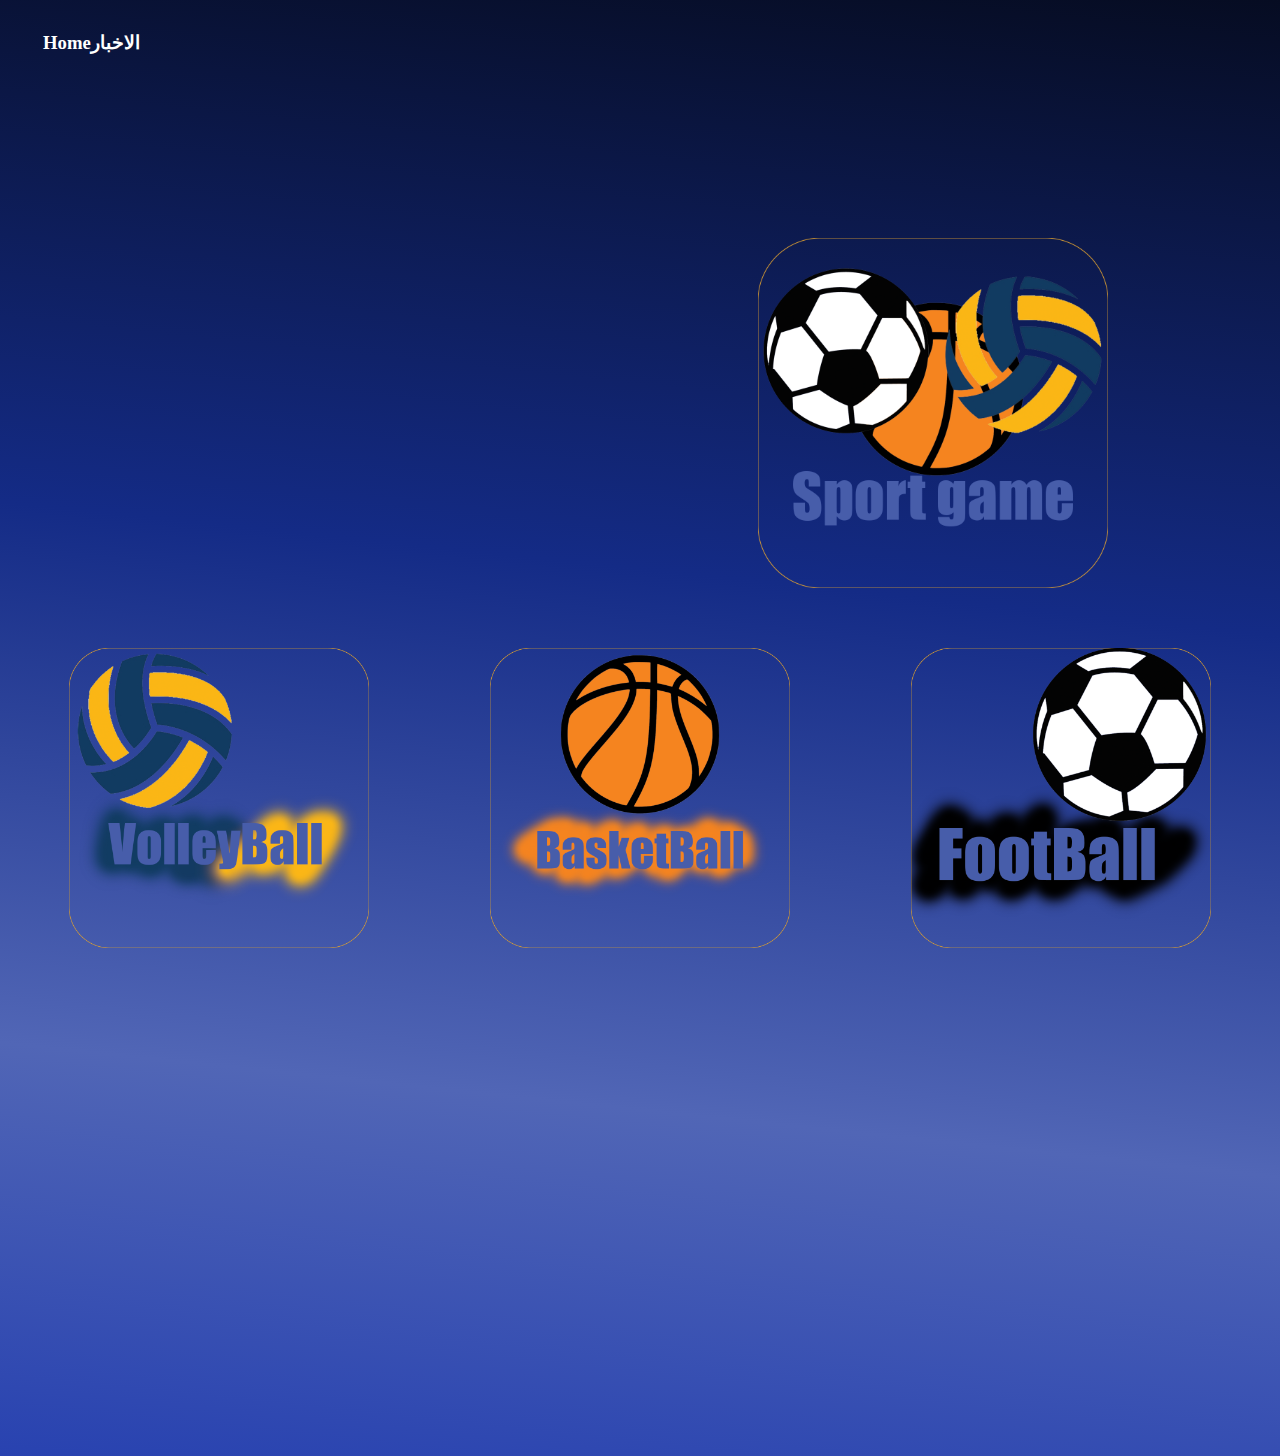
<file: index.html>
<!DOCTYPE html>
<html lang="en">
  <head>
    <link rel="icon" href="./assets/images/diamondpng.jpg" />
    <!-- CSS only -->
    <link
      href="https://cdn.jsdelivr.net/npm/bootstrap@5.1.3/dist/css/bootstrap.min.css"
      rel="stylesheet"
      integrity="sha384-1BmE4kWBq78iYhFldvKuhfTAU6auU8tT94WrHftjDbrCEXSU1oBoqyl2QvZ6jIW3"
      crossorigin="anonymous"
    />

    <link rel="stylesheet" href="./assets/cssf/style.css" />
    <meta charset="UTF-8" />
    <meta http-equiv="X-UA-Compatible" content="IE=edge" />
    <meta name="viewport" content="width=device-width, initial-scale=1.0" />
    <title>ghost</title>
  </head>

  <body>
    <div class="nvbar">
      <svg
        xmlns="http://www.w3.org/2000/svg"
        width="16"
        height="16"
        fill="currentColor"
        class="bi-bi-gem"
        viewBox="0 0 16 16"
      >
        <path
          d="M3.1.7a.5.5 0 0 1 .4-.2h9a.5.5 0 0 1 .4.2l2.976 3.974c.149.185.156.45.01.644L8.4 15.3a.5.5 0 0 1-.8 0L.1 5.3a.5.5 0 0 1 0-.6l3-4zm11.386 3.785-1.806-2.41-.776 2.413 2.582-.003zm-3.633.004.961-2.989H4.186l.963 2.995 5.704-.006zM5.47 5.495 8 13.366l2.532-7.876-5.062.005zm-1.371-.999-.78-2.422-1.818 2.425 2.598-.003zM1.499 5.5l5.113 6.817-2.192-6.82L1.5 5.5zm7.889 6.817 5.123-6.83-2.928.002-2.195 6.828z"
        />
      </svg>
      <a class="home" href="./index.html"><h3>Home</h3></a>
      <svg xmlns="http://www.w3.org/2000/svg" width="16" height="16" fill="currentColor" class="bi bi-slash-lg" id="slash1" viewBox="0 0 16 16">
        <path fill-rule="evenodd" d="M13.854 2.146a.5.5 0 0 1 0 .708l-11 11a.5.5 0 0 1-.708-.708l11-11a.5.5 0 0 1 .708 0Z"/>
      </svg>
      <a class="news" href="./index.html"><h3>الاخبار</h3></a>
      <a class="helping" href="./n9e7ty.html"><h3>نصائح</h3></a>
      
      <a class="about-us" href="./index.html"><h3>معلومات عنا </h3></a>

    </div id="super-games">
      <img
        onclick="toggle()"
        class="Sport-games"
        src="./assets/images/sport games.png"
        alt="Foot Ball JPG"
      />

    <div id="games"> 
      <a href="">

<img class="games" src="./assets/images/VOLLEYBALL.png" alt="VolleyBall"></a>
<a href="">

<img class="games" src="./assets/images/BASKETBALL.png" alt="BasketBall"></a>
<a href="./football.html">
<img class="games" src="./assets/images/FOOTBALL.png" alt="FootBall"></a>


    </div>

    <script src="./script.js"></script>
    <!-- JavaScript Bundle with Popper -->
    <script
      src="https://cdn.jsdelivr.net/npm/bootstrap@5.1.3/dist/js/bootstrap.bundle.min.js"
      integrity="sha384-ka7Sk0Gln4gmtz2MlQnikT1wXgYsOg+OMhuP+IlRH9sENBO0LRn5q+8nbTov4+1p"
      crossorigin="anonymous"
    ></script>
  </body>
</html>
</file>
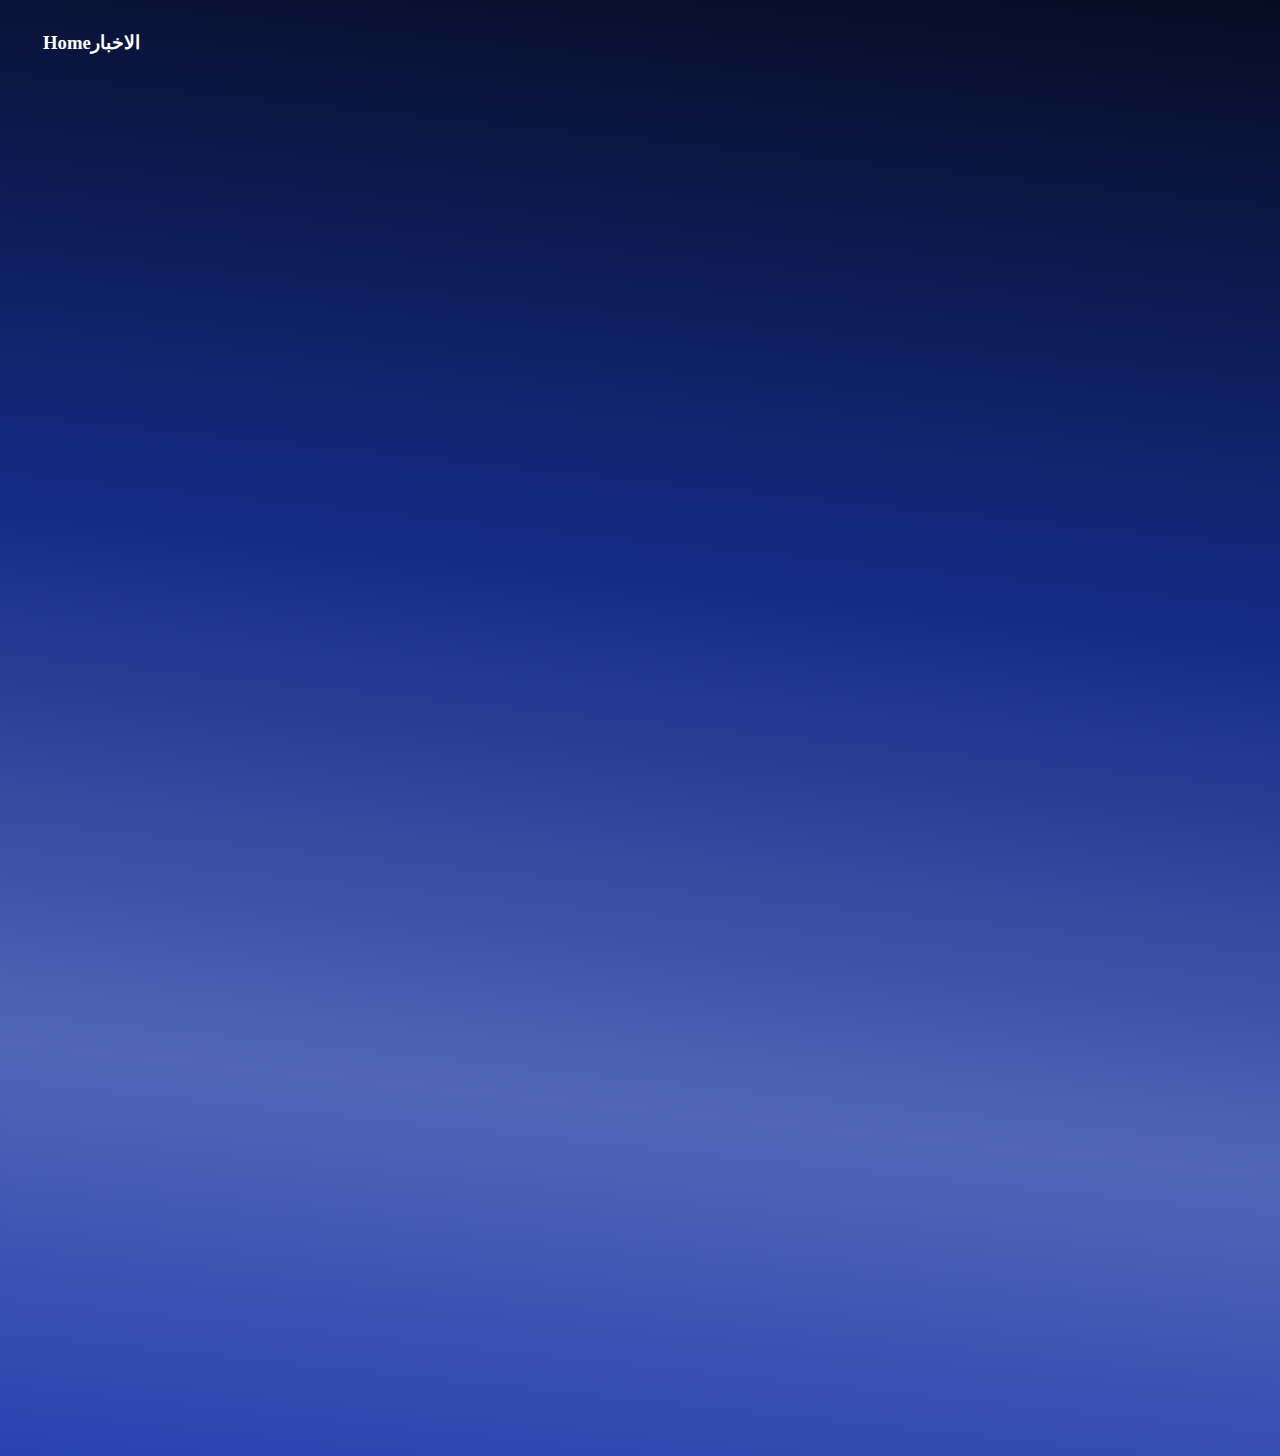
<file: football.html>
<!DOCTYPE html>
<html lang="en">
  <head>
    <link rel="icon" href="./assets/images/diamondpng.jpg" />
    <!-- CSS only -->
    <link
      href="https://cdn.jsdelivr.net/npm/bootstrap@5.1.3/dist/css/bootstrap.min.css"
      rel="stylesheet"
      integrity="sha384-1BmE4kWBq78iYhFldvKuhfTAU6auU8tT94WrHftjDbrCEXSU1oBoqyl2QvZ6jIW3"
      crossorigin="anonymous"
    />

    <link rel="stylesheet" href="./assets/cssf/style.css" />
    <meta charset="UTF-8" />
    <meta http-equiv="X-UA-Compatible" content="IE=edge" />
    <meta name="viewport" content="width=device-width, initial-scale=1.0" />
    <title>ghost</title>
  </head>

  <body>
    <div class="nvbar">
      <svg
        xmlns="http://www.w3.org/2000/svg"
        width="16"
        height="16"
        fill="currentColor"
        class="bi-bi-gem"
        viewBox="0 0 16 16"
      >
        <path
          d="M3.1.7a.5.5 0 0 1 .4-.2h9a.5.5 0 0 1 .4.2l2.976 3.974c.149.185.156.45.01.644L8.4 15.3a.5.5 0 0 1-.8 0L.1 5.3a.5.5 0 0 1 0-.6l3-4zm11.386 3.785-1.806-2.41-.776 2.413 2.582-.003zm-3.633.004.961-2.989H4.186l.963 2.995 5.704-.006zM5.47 5.495 8 13.366l2.532-7.876-5.062.005zm-1.371-.999-.78-2.422-1.818 2.425 2.598-.003zM1.499 5.5l5.113 6.817-2.192-6.82L1.5 5.5zm7.889 6.817 5.123-6.83-2.928.002-2.195 6.828z"
        />
      </svg>
      <a class="home" href="./index.html"><h3>Home</h3></a>
      <svg xmlns="http://www.w3.org/2000/svg" width="16" height="16" fill="currentColor" class="bi bi-slash-lg" id="slash1" viewBox="0 0 16 16">
        <path fill-rule="evenodd" d="M13.854 2.146a.5.5 0 0 1 0 .708l-11 11a.5.5 0 0 1-.708-.708l11-11a.5.5 0 0 1 .708 0Z"/>
      </svg>
      <a class="news" href="./index.html"><h3>الاخبار</h3></a>
      <a class="helping" href="./index.html"><h3>نصائح</h3></a>
      

    <script src="./script.js"></script>
    <!-- JavaScript Bundle with Popper -->
    <script
      src="https://cdn.jsdelivr.net/npm/bootstrap@5.1.3/dist/js/bootstrap.bundle.min.js"
      integrity="sha384-ka7Sk0Gln4gmtz2MlQnikT1wXgYsOg+OMhuP+IlRH9sENBO0LRn5q+8nbTov4+1p"
      crossorigin="anonymous"
    ></script>
  </body>
</html>
</file>
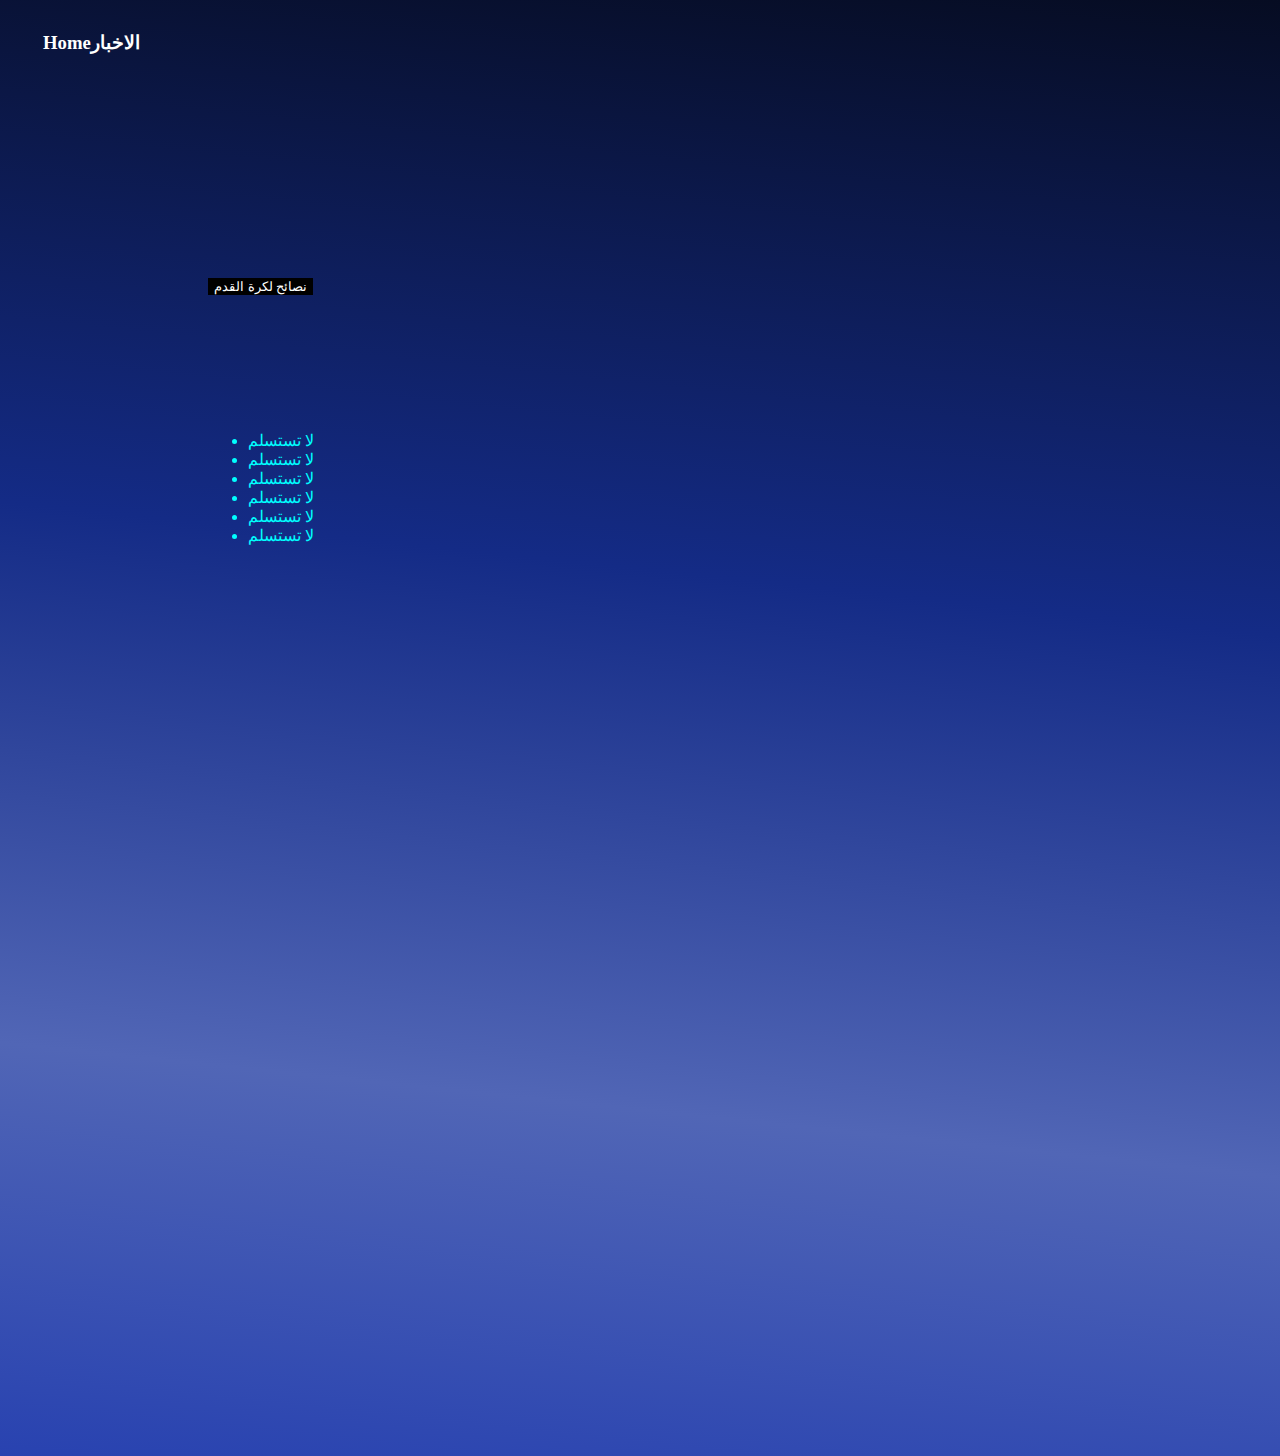
<file: n9e7ty.html>
<!DOCTYPE html>
<html lang="en">
  <head>
    <link rel="icon" href="./assets/images/diamondpng.jpg" />
    <!-- CSS only -->
    <link
      href="https://cdn.jsdelivr.net/npm/bootstrap@5.1.3/dist/css/bootstrap.min.css"
      rel="stylesheet"
      integrity="sha384-1BmE4kWBq78iYhFldvKuhfTAU6auU8tT94WrHftjDbrCEXSU1oBoqyl2QvZ6jIW3"
      crossorigin="anonymous"
    />

    <link rel="stylesheet" href="./assets/cssf/foot.css" />
    <meta charset="UTF-8" />
    <meta http-equiv="X-UA-Compatible" content="IE=edge" />
    <meta name="viewport" content="width=device-width, initial-scale=1.0" />
    <title>ghost</title>
  </head>

  <body>
    <div class="nvbar">
      <svg
        xmlns="http://www.w3.org/2000/svg"
        width="16"
        height="16"
        fill="currentColor"
        class="bi-bi-gem"
        viewBox="0 0 16 16"
      >
        <path
          d="M3.1.7a.5.5 0 0 1 .4-.2h9a.5.5 0 0 1 .4.2l2.976 3.974c.149.185.156.45.01.644L8.4 15.3a.5.5 0 0 1-.8 0L.1 5.3a.5.5 0 0 1 0-.6l3-4zm11.386 3.785-1.806-2.41-.776 2.413 2.582-.003zm-3.633.004.961-2.989H4.186l.963 2.995 5.704-.006zM5.47 5.495 8 13.366l2.532-7.876-5.062.005zm-1.371-.999-.78-2.422-1.818 2.425 2.598-.003zM1.499 5.5l5.113 6.817-2.192-6.82L1.5 5.5zm7.889 6.817 5.123-6.83-2.928.002-2.195 6.828z"
        />
      </svg>
      <a class="home" href="./index.html"><h3>Home</h3></a>
      <svg
        xmlns="http://www.w3.org/2000/svg"
        width="16"
        height="16"
        fill="currentColor"
        class="bi bi-slash-lg"
        id="slash1"
        viewBox="0 0 16 16"
      >
        <path
          fill-rule="evenodd"
          d="M13.854 2.146a.5.5 0 0 1 0 .708l-11 11a.5.5 0 0 1-.708-.708l11-11a.5.5 0 0 1 .708 0Z"
        />
      </svg>
      <a class="news" href="./index.html"><h3>الاخبار</h3></a>
      <a class="helping" href="./index.html"><h3>نصائح</h3></a>
    </div>

    <button class="footn">نصائح لكرة القدم</button>

    <div class="footh">
      <ul>
        <li>لا تستسلم</li>
        <li>لا تستسلم</li>
        <li>لا تستسلم</li>
        <li>لا تستسلم</li>
        <li>لا تستسلم</li>
        <li>لا تستسلم</li>
      </ul>
    </div>

    <script src="./script.js"></script>
    <!-- JavaScript Bundle with Popper -->
    <script
      src="https://cdn.jsdelivr.net/npm/bootstrap@5.1.3/dist/js/bootstrap.bundle.min.js"
      integrity="sha384-ka7Sk0Gln4gmtz2MlQnikT1wXgYsOg+OMhuP+IlRH9sENBO0LRn5q+8nbTov4+1p"
      crossorigin="anonymous"
    ></script>
  </body>
</html>
</file>
<file: assets/cssf/style.css>
body {
  background: rgb(40, 66, 176);
  background: linear-gradient(
    6deg,
    rgba(40, 66, 176, 1) 0%,
    rgba(81, 102, 182, 1) 26%,
    rgba(20, 43, 134, 1) 60%,
    rgba(6, 12, 34, 1) 100%
  );
  background-repeat: no-repeat;
  background-size: auto;
  height: 180ch;
}

.nvbar {
  height: 70px;
  display: flex;
  justify-content: baseline;
  align-items: center;
}

a {
  text-decoration: none;
}

.home {
  margin-left: 15px;
  color: rgb(255, 255, 255);
  transition: 1s;
  width: 90px;
  display: flex;
  justify-content: center;
}

.home:hover {
  margin-left: 15px;
  color: url(023e8a);
}

.news {
  margin-left: 0px;
  width: 90px;
  display: flex;
  justify-content: center;
  transition: 1s;
  color: rgb(255, 255, 255);
}

.news:hover {
  color: url(023e8a);
}

.helping {
  margin-left: 1480px;
  width: 90px;
  display: flex;
  justify-content: center;
  transition: 1s;
  color: rgb(255, 255, 255);
}

.helping:hover {
  color: url(023e8a);
}

.Sport-games {
  width: 350px;
  display: flex;
  margin-top: 160px;
  margin-left: 750px;
}

#games {
  display: flex;
  justify-content: center;
  justify-content: space-around;
  margin-top: 60px;
}
.games {
  width: 300px;
}

.about-us {
  margin-left: -260px;
  width: 150px;
  display: flex;
  justify-content: center;
  transition: 1s;
  color: rgb(255, 255, 255);
}

.bi-bi-gem {
  width: 40px;
  height: 40px;
  margin-left: 20px;
  color: rgb(6, 80, 190);
}

#slash1 {
  width: 45px;
  height: 45px;
  color: black;
}

#slash2 {
  width: 45px;
  height: 45px;
  color: black;
}

.li {
  display: flex;
  justify-content: flex-start;
}
</file>
<file: assets/cssf/foot.css>
body {
  background: rgb(40, 66, 176);
  background: linear-gradient(
    6deg,
    rgba(40, 66, 176, 1) 0%,
    rgba(81, 102, 182, 1) 26%,
    rgba(20, 43, 134, 1) 60%,
    rgba(6, 12, 34, 1) 100%
  );
  background-repeat: no-repeat;
  background-size: auto;
  height: 180ch;
}

.nvbar {
  height: 70px;
  display: flex;
  justify-content: baseline;
  align-items: center;
}

a {
  text-decoration: none;
}

.home {
  margin-left: 15px;
  color: rgb(255, 255, 255);
  transition: 1s;
  width: 90px;
  display: flex;
  justify-content: center;
}

.home:hover {
  margin-left: 15px;
  color: url(023e8a);
}

.news {
  margin-left: 0px;
  width: 90px;
  display: flex;
  justify-content: center;
  transition: 1s;
  color: rgb(255, 255, 255);
}

.news:hover {
  color: url(023e8a);
}

.helping {
  margin-left: 1480px;
  width: 90px;
  display: flex;
  justify-content: center;
  transition: 1s;
  color: rgb(255, 255, 255);
}

.helping:hover {
  color: url(023e8a);
}

.Sport-games {
  width: 350px;
  display: flex;
  margin-top: 160px;
  margin-left: 750px;
}

#games {
  display: flex;
  justify-content: center;
  justify-content: space-around;
  margin-top: 60px;
}
.games {
  width: 300px;
}

.about-us {
  margin-left: -260px;
  width: 150px;
  display: flex;
  justify-content: center;
  transition: 1s;
  color: rgb(255, 255, 255);
}

.bi-bi-gem {
  width: 40px;
  height: 40px;
  margin-left: 20px;
  color: rgb(6, 80, 190);
}

#slash1 {
  width: 45px;
  height: 45px;
  color: black;
}

#slash2 {
  width: 45px;
  height: 45px;
  color: black;
}

.footh {
  display: flex;
  color: aqua;
  margin-top: 120px;
  margin-left: 200px;
}

.footh {
  display: flex;
}

.footn {
  display: flex;
  margin-top: 200px;
  margin-left: 200px;
  border: 0px;
  background-color: black;
  color: white;
}
</file>
